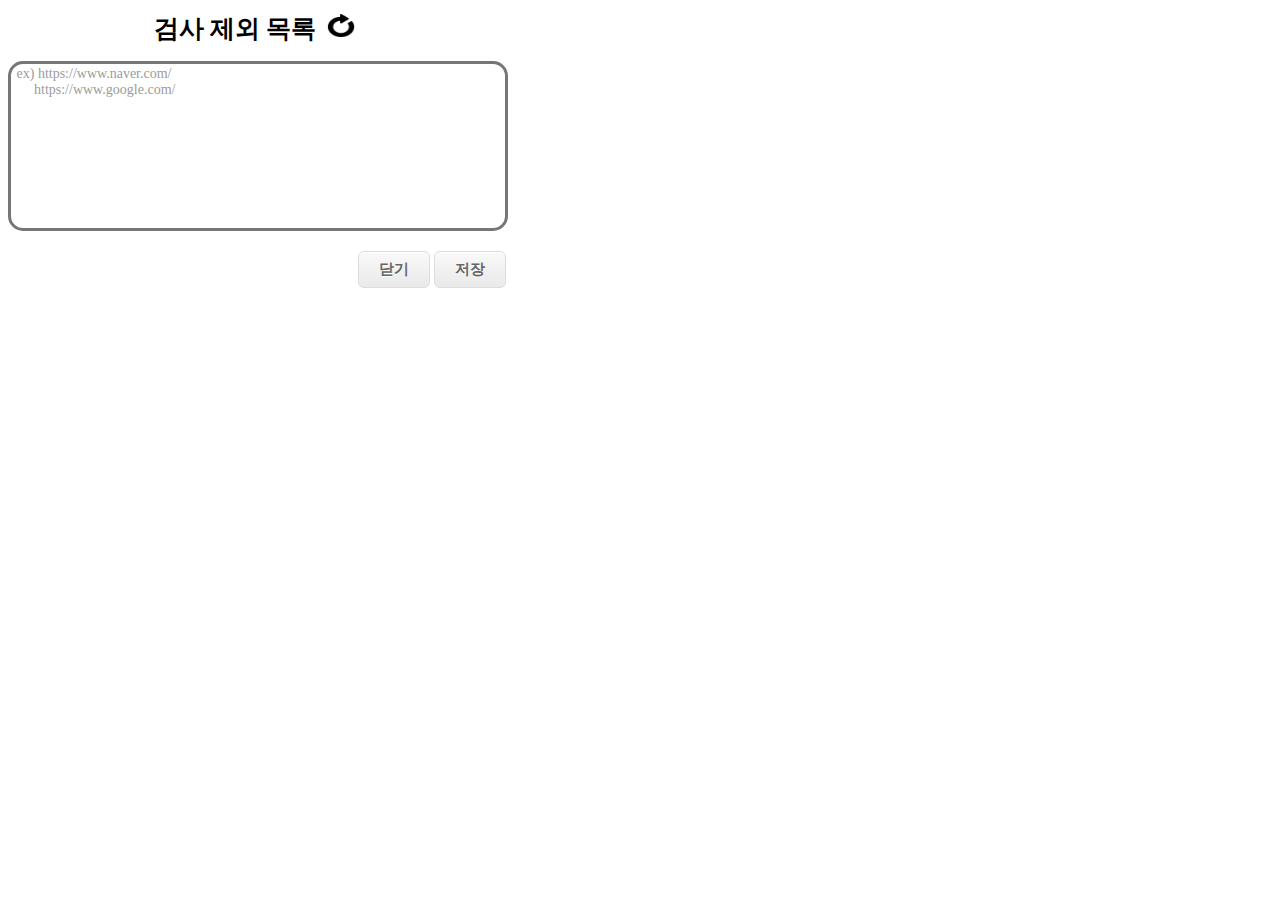
<file: white/white_list.html>
<!DOCTYPE html>
<html>
<head>
   <meta charset = "utf-8"/>
   <style>
      BODY {width: 500px; min-height: 250px;}
      .box {
         border-radius:15px;
         border-width:3px;
         resize: none;
         width:98%;
         font-size:14px;
         font-family:nanumr;
      }
      textarea::placeholder{
         color: #9b9b9b;
         margin-top: 5px;
         font-family:nanumr;
      }
      textarea:focus{
         outline: none;
      }
      .close{
         box-shadow:inset 0px 1px 0px 0px #ffffff;
           background:linear-gradient(to bottom, #f9f9f9 5%, #e9e9e9 100%);
           background-color:#f9f9f9;
           border-radius:6px;
           border:1px solid #dcdcdc;
           display:inline-block;
           cursor:pointer;
           color:#666666;
           font-family:nanumr;
           font-size:15px;
           font-weight:bold;
           padding:8px 20px;
         text-decoration:none;
         text-shadow:0px 1px 0px #ffffff;
      }
      .save{
         box-shadow:inset 0px 1px 0px 0px #ffffff;
           background:linear-gradient(to bottom, #f9f9f9 5%, #e9e9e9 100%);
           background-color:#f9f9f9;
           border-radius:6px;
           border:1px solid #dcdcdc;
           display:inline-block;
           cursor:pointer;
           color:#666666;
           font-family:nanumr;
           font-size:15px;
           font-weight:bold;
           padding:8px 20px;
         text-decoration:none;
         
           text-shadow:0px 1px 0px #ffffff;
      }
      .img{
         border:none;
         background-color:#ffffff;
         margin-top:5px;
         outline: none;
      
      }
      .div{
         text-align: center;
         font-family:"jua";
      }
      .div1{
         float: right;
         width:30%;
         margin-bottom:10px;
         outline: none;
      }
   </style>
   <script src="whitelist.js"></script>
</head>
<body>
   <form name="white_box" method="get">
      <div class="div">
         <span style="font-size:25px;  text-align:center; font-weight: bold;">검사 제외 목록</span>
         <button type="reset" class="img"><img src="./refresh.png" width="30" height="23" /></button>
      </div>
      <div>
         <p><textarea  rows="10" class="box" placeholder=" ex) https://www.naver.com/&#13;&#10;      https://www.google.com/" id="url_list"></textarea></p>
         <!-- <input type="submit" id="save" onClick="save_list()" value="저장" /> -->
      </div>
   </form>
   <div class="div1">
      <a href="../popup.html" class="close">닫기</a>
      <input type="button" id="target" class="save"  value="저장" />
   </div>
   <script src="./script2.js"></script>
   <script src="./script.js"></script>
</body>
</html>
</file>
